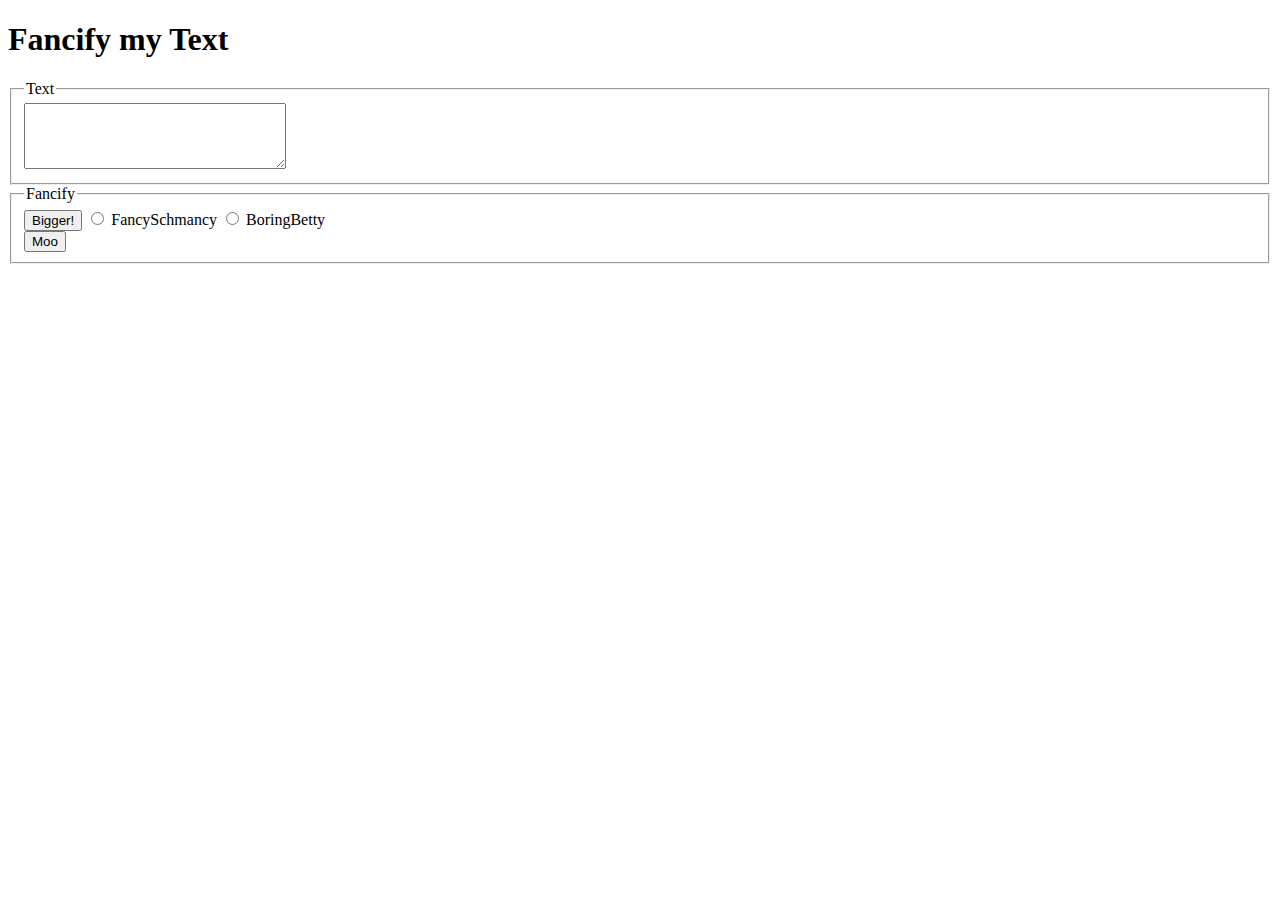
<file: Assignment4/fancifymytext.html>
<!DOCTYPE html>
<html>
	<head>
		<title>Fancify Shamcify</title>
		<!-- link to your script file here -->
		<script src = "fancifymytext.js"> </script>		
	</head>

	<body>
		<h1>Fancify my Text</h1>
		
		<!-- Your UI controls go here -->
		<fieldset>
			<legend> Text </legend>
			<textarea id = "textArea1" rows = "4" cols = "30" value = "text"></textarea>
		</fieldset>

		<fieldset>
			<legend> Fancify </legend>
			<button onclick = "bigger();"> Bigger! </button>
			<input type = "radio" id = "FancySchmancy" name = "button" onchange = "alertChange()" value ="FancySchmancy"><label for = "FancySchmancy"> FancySchmancy </label>
			<input type = "radio" id = "BoringBetty" name = "button" onchange = "borify()" value = "BoringBetty"><label for = "BoringBetty"> BoringBetty </label>
			<br><button onclick = "moo();"> Moo </button>		
		</fieldset>

	</body>
</html>
</file>
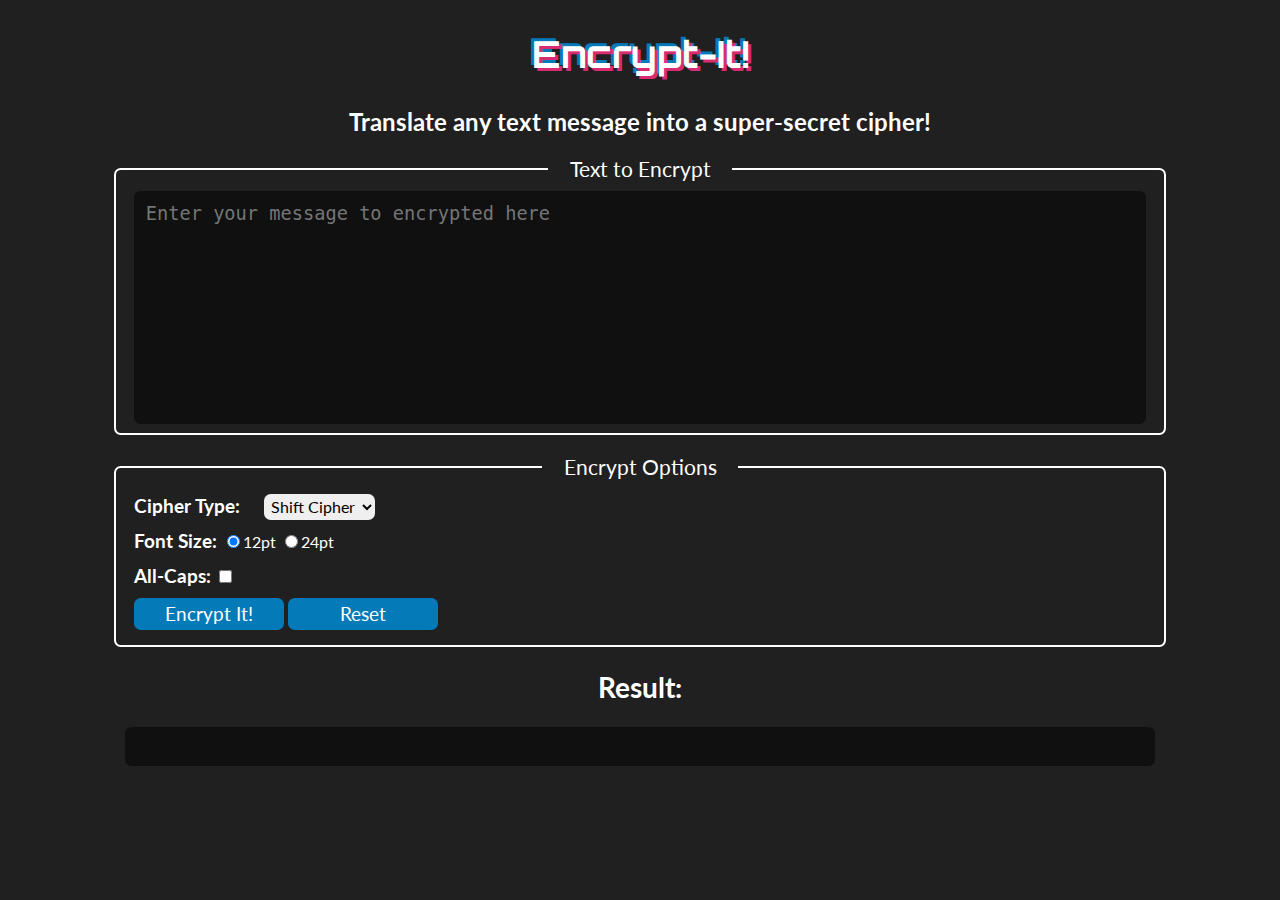
<file: Assignment5/encrypt-it.html>
<!DOCTYPE>
<html>
  <head>
    <title>Encrypt-It!</title>
    <link rel="stylesheet" href="style.css">
    <script src = "encrypt-it.js"> </script>	
  </head>
  <body>
    <header>
      <h1>Encrypt-It!</h1>
      <h2>Translate any text message into a super-secret cipher!</h2>
    </header>
    <main>
      <fieldset>
        <legend>Text to Encrypt</legend>
        <textarea id="input-text" rows="10" cols="60" 
         placeholder="Enter your message to encrypted here"></textarea>
      </fieldset>
      <fieldset>
        <legend>Encrypt Options</legend>

        <p>
          <strong>Cipher Type: </strong>
          <select id="cipher-type">
            <option value="shift">Shift Cipher</option>
            <option value="random">Randomized</option>
          </select>
        </p>

        <p>
          <strong>Font Size: </strong>
          <label>
            <input checked type="radio" name="text-size" value="12pt">12pt</input>
          </label>
          <label>
            <input type="radio" name="text-size" value="24pt">24pt</input>
          </label>
        </p>
        
        <p>
          <label>
            <strong>All-Caps:</strong>
            <input id="all-caps" type="checkbox" name="uppercase-output" value="uppercase"/>
          </label>
        </p>

        <button id="encrypt-it" onclick="cipherOnClick();">Encrypt It!</button>
        <button id="reset">Reset</button>
      </fieldset>

      <div id="result-area">
        <h2>Result:</h2>
        <p id="result"></p>
      </div>
    </main>
  </body>
</html>
</file>
<file: Assignment5/style.css>
/*
 * This is the stylesheet for encrypt-it
 */

@import url('https://fonts.googleapis.com/css?family=Orbitron|Lato');

/* Typography */

body {
  background-color: #202020;
  color: white;
  font-family: "Lato", sans-serif;
}

button, select {
  font-family: "Lato", sans-serif;
}

button, textarea {
  color: white;
}

h1, h2, legend {
  text-align: center;
}

h1 {
  margin: 30px auto;
  font-size: 28pt;
  font-family: "Orbitron", sans-serif;
  /*
   * If you've never seen text-shadow, open up the Inspector and play around
   * with it a bit!
   */
  text-shadow: 3px 3px #d92b6f, -3px -3px #047ab9;
  /*
   * This here sets the header to do the animation defined by the keyframe rule
   * "glitch", and plays it for 1 second when the page loads
   */
  animation: glitch 1s;
}

legend {
  padding: 0 16pt;
  font-size: 16pt;
}

button, strong, textarea, #result-area {
  font-size: 14pt;
}

strong {
  line-height: 26pt;
}

select {
  padding: 2pt;
  margin: 0 14pt;
  font-size: 12pt;
}

/* Fieldset */

button, fieldset, select, textarea, #result {
  border-radius: 5pt;
}

fieldset {
  width: 80%;
  padding: 7pt 14pt;
  border: 1.5pt solid white;
  margin: 14pt auto;
}

textarea {
  width: 100%;
  padding: 7pt;
  border: 2px solid #101010;
  background-color: #101010;
  /*
   * Disable resize and outline (the blue-y border thing you see when you click
   * on interactive elements on a page. Never remove outline if you are not
   * implementing your own CSS for an element's focused state for
   * accessibility!)
   * Read more at:
   * https://developer.mozilla.org/en-US/docs/Web/CSS/outline#Accessibility_concerns
   */
  resize: none;
  outline: none;
  /*
   * A CSS property that changes the border-color smoothly when the textarea
   * changes state. In this case, when the text area is focused
   */
  transition: border-color 0.5s;
}

textarea:focus {
  border-color: #047ab9;
}

#result {
  width: 80%;
  padding: 7pt;
  min-height: 20px;
  margin: 0 auto;
  background-color: #101010;
}

button, select {
  border: none;
}

button {
  min-width: 150px;
  padding: 5px;
  margin: 5px 0;
  background-color: #047ab9;
  cursor: pointer;
  transition: background-color 0.2s;
}

button:hover {
  background-color: #d92b6f;
}

h2, p {
  animation: fade-in-up 0.5s;
  animation-fill-mode: both;
}

p {
  animation-delay: 0.2s;
  margin: 0;
}

/*
 * The keyframes rule defines a CSS animation. It defines what styles
 * the selected elements take on at certain times.
 */
@keyframes glitch {
  /*
   * Keyframes are defined by percentage, the length of the animation
   * is defined in the animation property, see line 42 in h1 ruleset.
   *
   * Since the length of the animation is 1s, 0% is the start time (0s)
   * 15% represents 15% of 1s (0.15s) and so on.
   */
  0% {
    /* heading is hidden at this point */
    opacity: 0;
    text-shadow: none;
  }
  15% {
    /* text-shadow starts small */
    text-shadow: 1px 1px #d92b6f, -1px -1px #047ab9;
  }
  35% {
    /* text-shadow at max expansion */
    text-shadow: 10px 10px #047ab9, -10px -10px #d92b6f;
  }
  65% {
    /* text-shadow squeeze back but over shoots */
    text-shadow: 1px 1px #d92b6f, -1px -1px #047ab9;
  }
  100% {
    /* heading is fully revealed */
    opacity: 1;
    /* text-shadow's final position*/
    text-shadow: 3px 3px #d92b6f, -3px -3px #047ab9;
  }
}

/*
 * A simpler keyframe rule, where 'from' is the same as 0%, and 'to' is the same
 * as 100%
 */
@keyframes fade-in-up {
  from {
    transform: translateY(8pt);
    opacity: 0;
  }
  to {
    transform: none;
    opacity: 1;
  }
}
</file>
